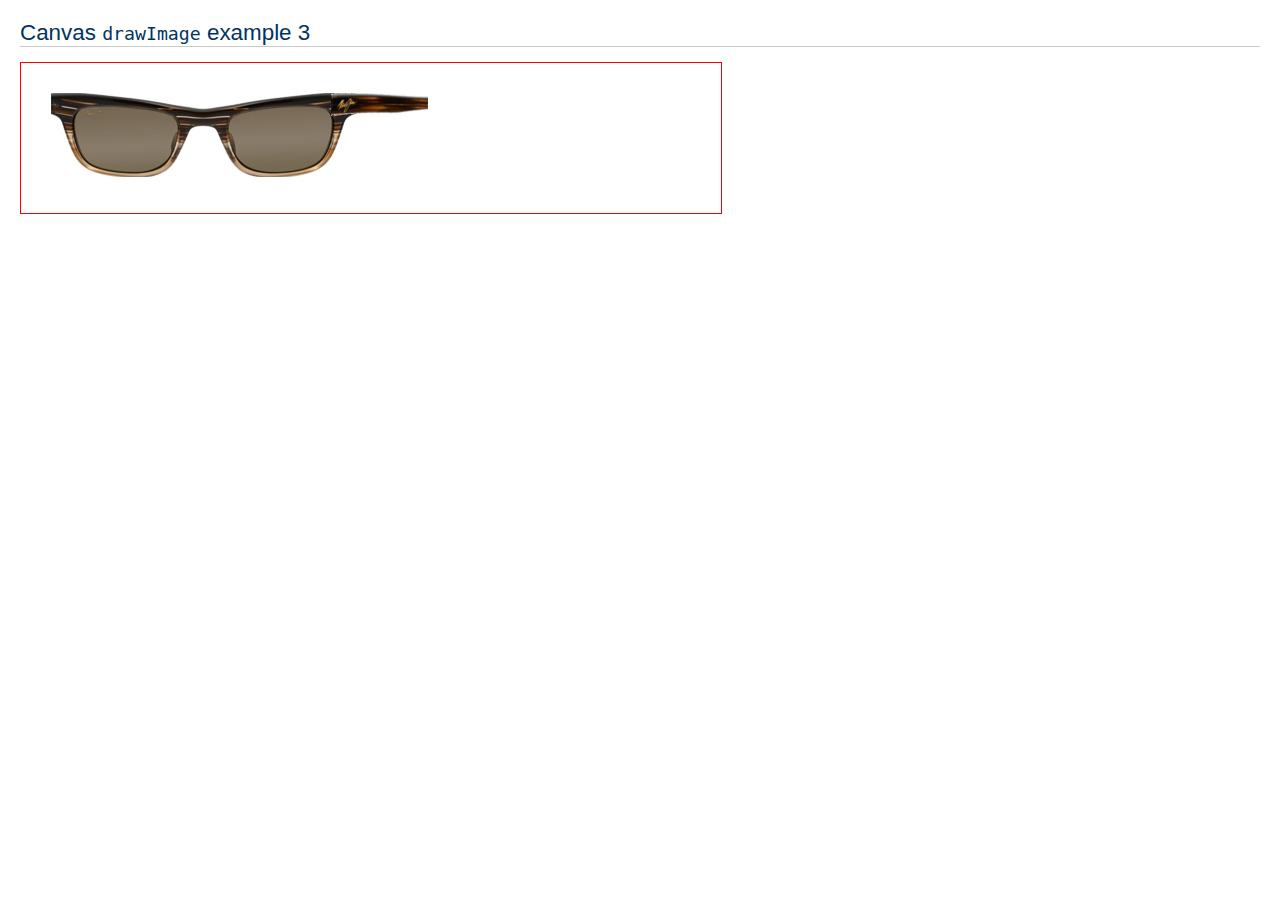
<file: index.html>
<html>
    <head>
        <title>Canvas drawImage </title>
                 
                <script type="application/x-javascript">
                    function draw() {
                        var ctx = document.getElementById('canvas').getContext('2d');
                            ctx.drawImage(document.getElementById('source'),30,30);
                            ctx.drawImage(document.getElementById('frame'),310,30);
                    }
                    </script>
        
                <style type="text/css">
                    body { margin: 20px; font-family: arial,verdana,helvetica; background: #fff;}
                    h1 { font-size: 140%; font-weight:normal; color: #036; border-bottom: 1px solid #ccc; }
                    h2 { font-size: 100%; color: #036; }
                    canvas { float: left; margin-right: 20px; margin-bottom: 20px; }
                   
                    </style>
                </head>
    <body onload="draw();">
        <div>
            <h1>Canvas <code>drawImage</code> example 3</h1>
            <canvas id="canvas" width="700" height="150" style="border:1px solid red;"></canvas>
            
            <div style="float:left;display:none;">
                                <img id="source" src="images/original images/4_c.png" width="307" height="84" alt="">
                    <img id="frame" src="images/original images/4_s.png" width="307" height="85" alt="">
                        </div>
        </div>
    </body>
</html>
</file>
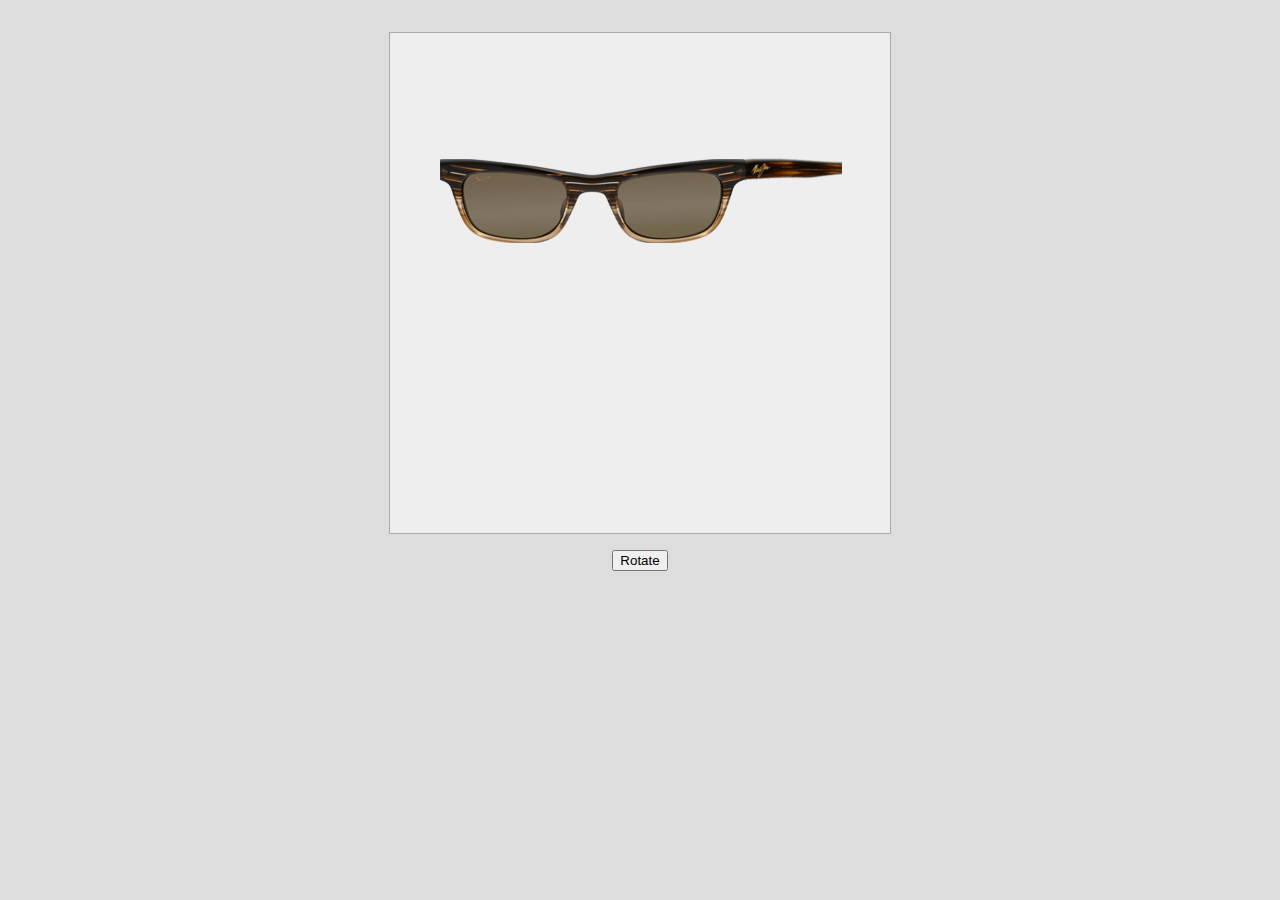
<file: index1.html>
<!DOCTYPE html>
<html lang="en"><head><meta http-equiv="Content-Type" content="text/html; charset=UTF-8">
	<title>HTML5 Canvas</title>
	<style type="text/css" media="screen">
		body { margin:2em 4em; background:#ddd; text-align:center }
		canvas { display:block; border:1px solid #aaa; margin:1em auto; background:#eee; }
        </style>
    <script type="text/javascript" src="jquery/jquery.js"></script>
    <script type="text/javascript" charset="utf-8">
        
        $(function(){
        $("#rot").click(function(){
                        rotglass();                  
          })
                   
          })   
        
		var mainCenter   = [200,124];
		var sideCenter = [ -105, 125 ];
		var main = new Image, side = new Image;
		window.onload = function(){
			c = document.getElementById('canvas');
			ctx = c.getContext('2d');
			setInterval(function(){
                        ctx.save();
                        ctx.clearRect( 0, 0, c.width, c.height );
                        
                        // Center the main on the canvas.
                        ctx.translate( c.width/2 , c.height/2 );
                        ctx.drawImage( main, -mainCenter[0], -mainCenter[1] );
                        
                        // Center the side on the canvas.
                        ctx.rotate(0*Math.PI/180);
                        ctx.drawImage( side, -sideCenter[0], -sideCenter[1] );
                        ctx.restore();
                        

                      });
           		};
        
        function rotglass()
        {
            //Center the side on the canvas.
            ctx.clearRect(0,0,c.width,c.height);
            ctx.rotate( 2*Math.PI/180);
            //ctx.drawImage(side, -sideCenter[0], -sideCenter[1] );
            //ctx.restore();
            
        }
        
		main.src = 'images/original images/4_c.png';
		side.src = 'images/original images/4_s.png';
         
        
        
        
        </script>

        </head>
    
    
    <body>
	<canvas id="canvas" height="500" width="500"></canvas>	
        
    <input type="button" name="button" id="rot" value="Rotate" />
    
</body></html>
</file>
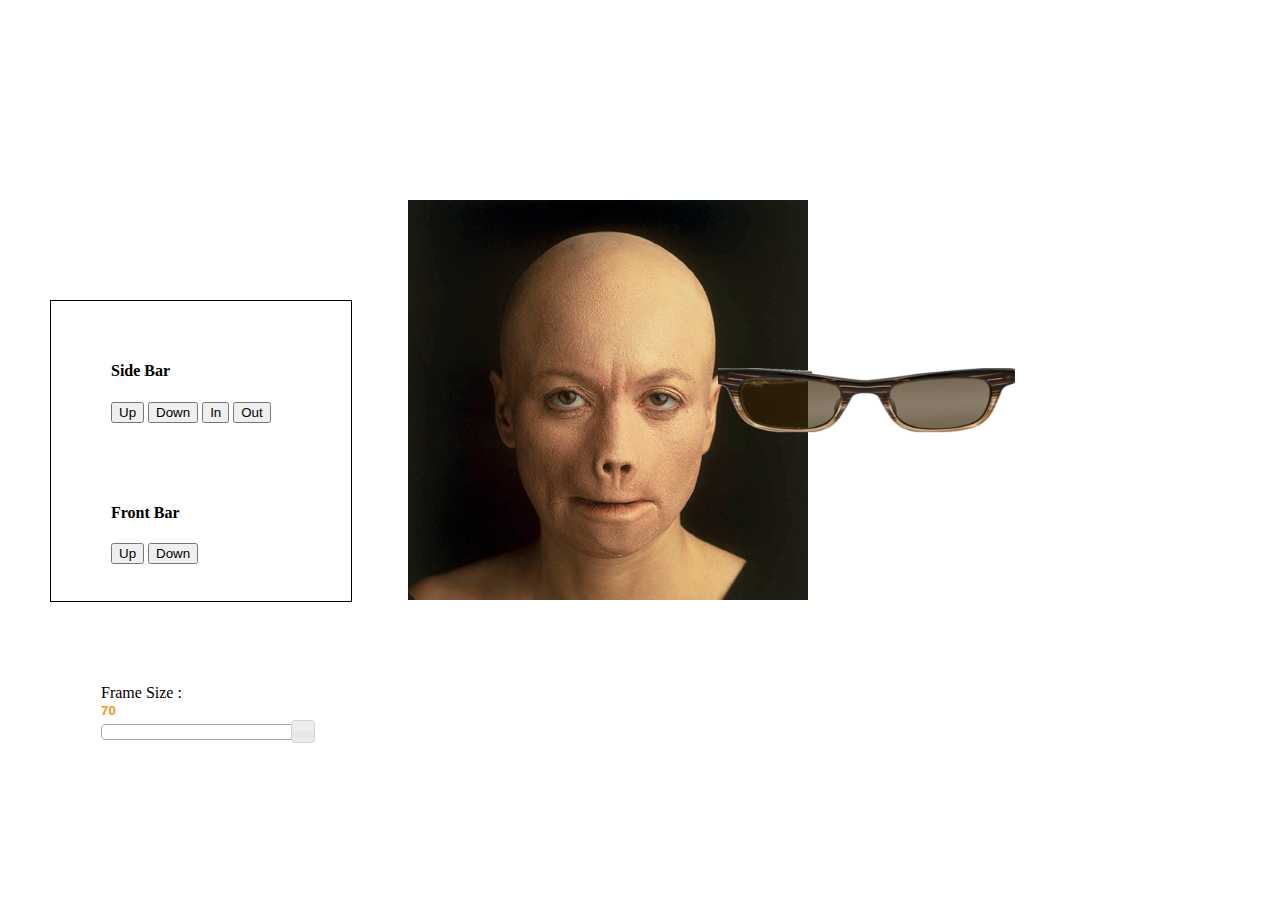
<file: practiceCanvas.html>
<html>
<head>
    <title>Practice HTML 5 Canvas</title>

    <link rel="stylesheet" type="text/css" href="css/eyeGlass.css"/>
    <link rel="stylesheet" type="text/css" href="themes/base/jquery.ui.all.css"/>

    <script type="text/javascript" src="jquery/jquery.js"></script>
    <script type="text/javascript" src="jquery/jquery-ui-1.8.19.custom.min.js"></script>
    <script type="text/javascript" src="js/globalVars.js"></script>
    <script type="text/javascript" src="js/events.js"></script>
    <script type="text/javascript" src="js/canvasFunctions.js"></script>
    <script type="text/javascript">
        $(function () {
            initCanvas();
            initImages();
            getClickEvents()
            getSliderDraggable()
        });
    </script>
</head>
<body>
<div id="content">
    <div id="specs">
        <!--<img src="images/4_c.png" id="frontBar" height="70"/>-->
        <canvas id="frontBarCanvas" width="307px" height="70px"></canvas>
        <canvas id="sideBarCanvas" width="800px" height="250px"></canvas>
    </div>
</div>

<div id="controlPanel">
    <div class="buttons">
        <h4>Side Bar</h4>
        <input type="button" class="btn btn-inverse" id="sideBarMoveUp" value="Up"/>
        <input type="button" class="btn btn-inverse" id="sideBarMoveDown" value="Down"/>
        <input type="button" class="btn btn-inverse" id="sideBarMoveIn" value="In"/>
        <input type="button" class="btn btn-inverse" id="sideBarMoveOut" value="Out"/>
    </div>
    <div class="buttons">
        <h4>Front Bar</h4>
        <input type="button" class="btn btn-inverse" id="frontBarMoveUp" value="Up"/>
        <input type="button" class="btn btn-inverse" id="frontBarMoveDown" value="Down"/>
    </div>
    <div id="adjustHeight">
        Frame Size : <input type="text" id="heightBox" style="border:0; color:#f6931f; font-weight:bold;">
    </div>
    <div id="slider">
        <div>
        </div>
</body>
</html>
</file>
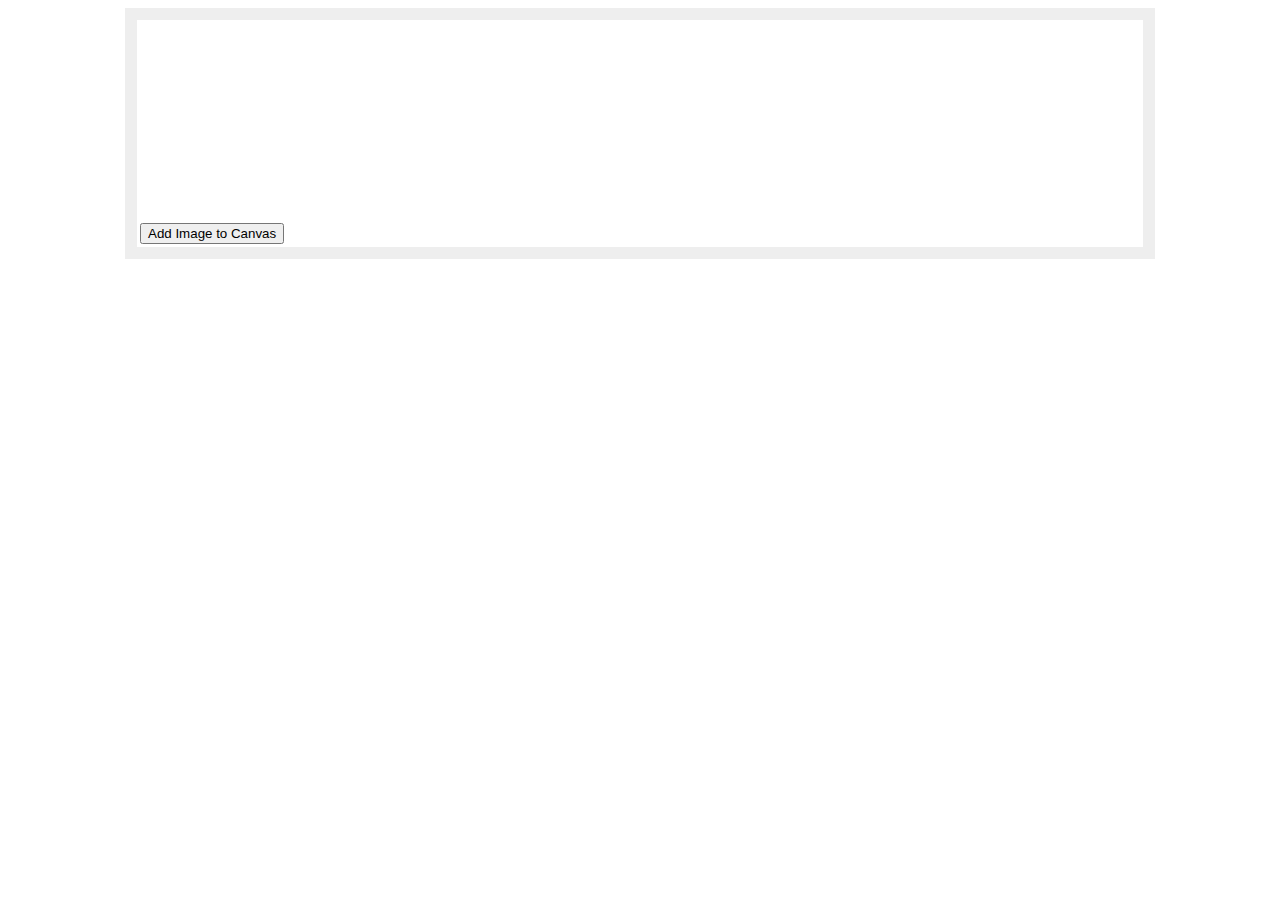
<file: test.html>
<html>
	<head>
	<title>AjaxApp.com - Add images or Draw on a Canvas using HTML 5</title>
	<style>
	body {font-family:verdana,arial;font-size:9pt;}
	</style>
	<script type="text/javascript">
	var imgNo=0;
	
	var imgs=new Array ('http://askalexia.com/wp-content/uploads/2010/08/Magicooler-scarf-150x150.jpg',
	'http://askalexia.com/wp-content/uploads/2010/08/apple_ipad_bumper-case-150x150.jpg',
	'http://askalexia.com/wp-content/uploads/2010/08/Nokia-5250-handset-150x150.jpg',
	'http://askalexia.com/wp-content/uploads/2010/08/Fly-Q200-Swivel-Phone-150x150.jpg',
	'http://askalexia.com/wp-content/uploads/2010/08/Exercise-watch-150x150.jpg');
	
	
	function addToCanvas()
	{
		if (imgNo>= imgs.length)
		{
			alert("You've reached maximum images allowed to add on this canvas!!");
			return ;
		}
	
		var drawingCanvas = document.getElementById('myDrawingCanvas');

		// Check the element is in the DOM and the browser supports canvas
		if(drawingCanvas.getContext) {
			// Initaliase a 2-dimensional drawing context
			var context = drawingCanvas.getContext('2d');

			//Canvas commands go here
			var imgObj = new Image();
			imgObj.onload = function () {			
				// Draw the image on the canvas
				var nxtWidth=10+ (imgNo*155);
				context.drawImage(imgObj, nxtWidth, 10, 150, 150);
			}
			
			// Loading an external image from askalexia.com
			imgObj.src=imgs[imgNo];
			imgNo++;
			
		}

	}
	</script>
	</head>
<body><center>
<div style="width:1000px;text-align:left;padding:3px;border:12px solid #eee;">
<canvas id="myDrawingCanvas" width="900" height="200">
<p>Your browser doesn't support canvas.</p>
</canvas>
<input type="button" value="Add Image to Canvas" onClick="addToCanvas()"/>
</div>
</center></body>
</html>
</file>
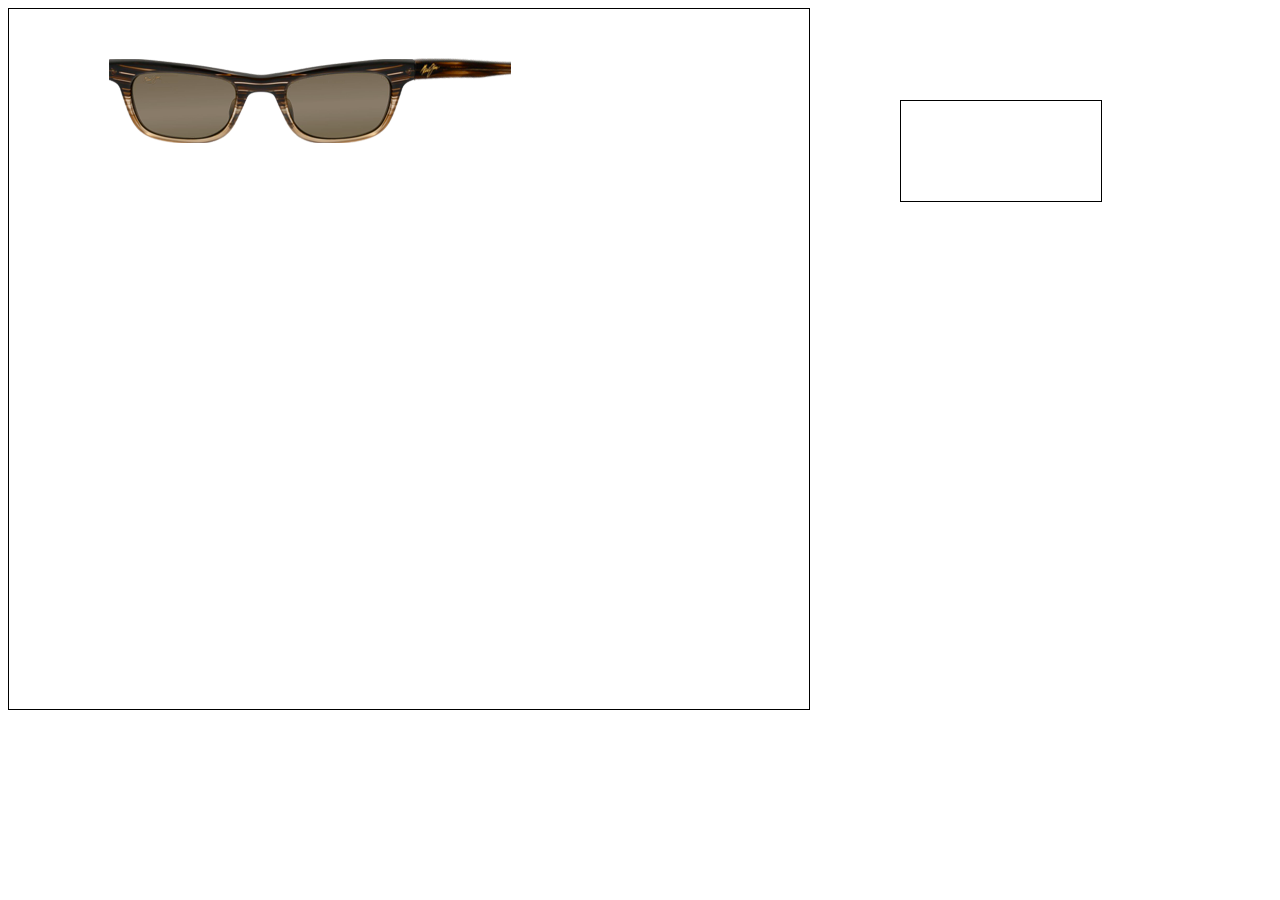
<file: testImageDrawingCanvas.html>
<html>
<head>
<title>Testing Image drawing on Canvas</title>
<script type = "text/javascript" src = "jquery/jquery.js"></script>
<script type = "text/javascript" src = "js/imageInfo.js"></script>
<script type = "text/javascript">
$(function(){
 initImages();
})

</script>
<link rel = "stylesheet" type = "text/css" href = "css/style.css" />
</head>
<body>
<canvas id="canvas" width = "800" height = "700" class = "border1px">
Canvas is not supported
</canvas>
<div id = "controlPanel" class = "border1px">
</div>
</body>
</html>
</file>
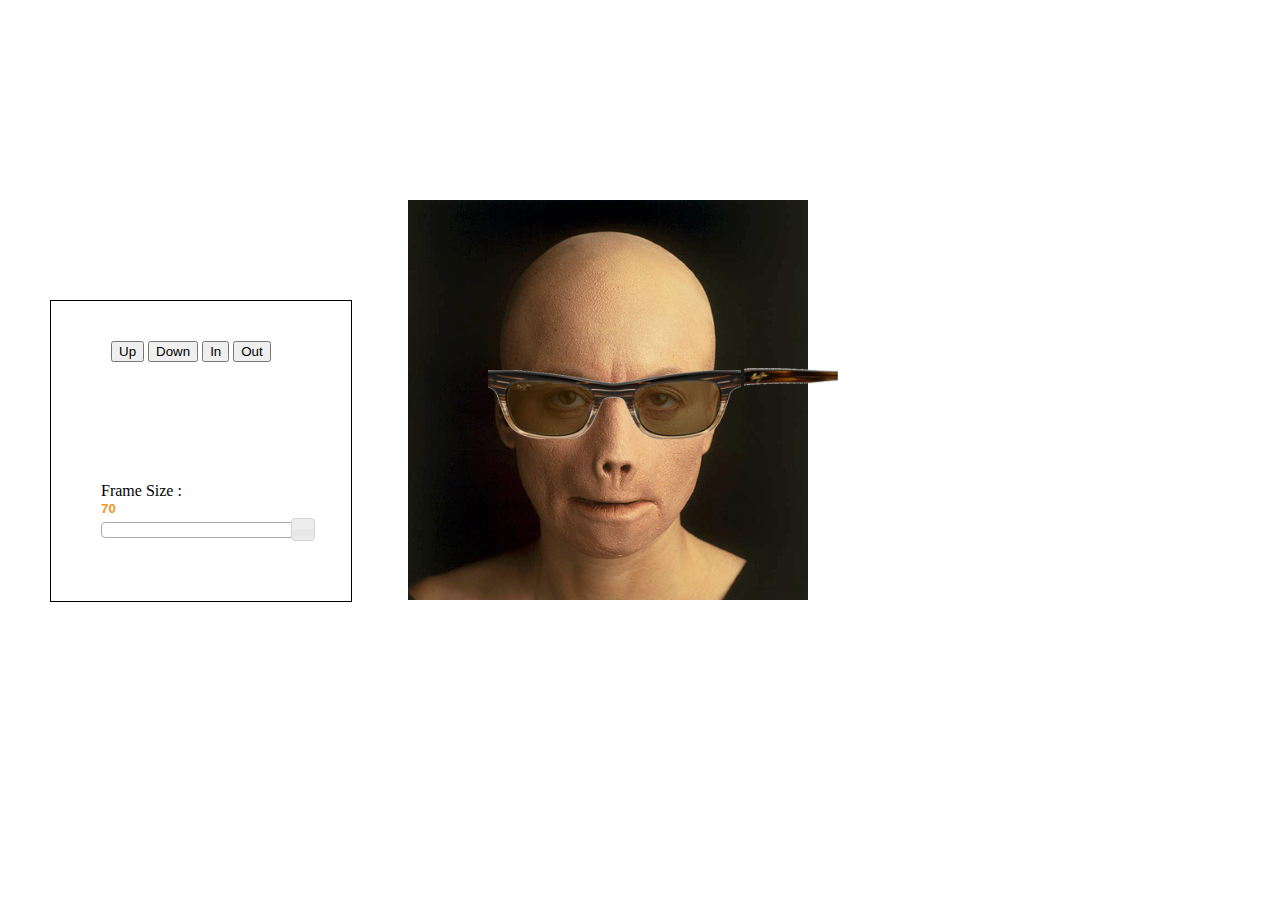
<file: working version/practiceCanvas.html>
<html>
<head>
    <title>Practice HTML 5 Canvas</title>

    <link rel="stylesheet" type="text/css" href="css/eyeGlass.css"/>
    <link rel="stylesheet" type="text/css" href="themes/base/jquery.ui.all.css"/>
    <!--link rel="stylesheet" type = "text/css" href = "bootstrap/css/bootstrap.min.css" /-->

    <script type="text/javascript" src="jquery/jquery.js"></script>
    <script type="text/javascript" src="jquery/jquery-ui-1.8.19.custom.min.js"></script>
    <script type="text/javascript" src="js/globalVars.js"></script>
    <script type="text/javascript" src="js/canvasFunctions.js"></script>
    <script type="text/javascript">
        $(function () {
            //initialise canvas
            canvas = document.getElementById("canvas");
            context = canvas.getContext("2d");
            //image object for canvas
            sideBar = new Image();
            sideBar.src = "images/4_s.png";
            sideBar.onload = function () {
                sideBarWidth = (sideBar.width - sideBarVariables.width);
                sideBarHeight = (sideBar.height - sideBarVariables.height)
                defaultImage();
            }


            $("#moveDown").click(function () {
                var angle = 0.5;
                moveDown(angle);
            })
            $("#moveUp").click(function () {
                moveUp();
            })
            $("#moveIn").click(function () {
                var reduceWidth = 230;
                var reduceHeight = 2;
                moveIn(reduceWidth, reduceHeight);
            })
            $("#moveOut").click(function () {
                moveOut();
            })

            //jquery UI Objects
            $("#specs").draggable();

            $(function () {
                $("#slider").slider({
                    value:70,
                    min:20,
                    max:70,
                    step:10,
                    slide:function (event, ui) {
                        $("#heightBox").val(ui.value);
                        console.log("Some event occured ...");
                        var getHeight = parseInt($("#heightBox").val());
                        $("#frontBar").attr("height", getHeight)
            }
        });
        $("#heightBox").val($("#slider").slider("value"));
        })
        ;


        })
    </script>
</head>
<body>
<div id="content">
    <div id="specs">
        <img src="images/4_c.png" id="frontBar" height="70"/>
        <canvas id="canvas" width="800px" height="300px"></canvas>
    </div>
</div>

<div id="controlPanel">
    <div id="buttons">
        <input type="button" class="btn btn-inverse" id="moveUp" value="Up"/>
        <input type="button" class="btn btn-inverse" id="moveDown" value="Down"/>
        <input type="button" class="btn btn-inverse" id="moveIn" value="In"/>
        <input type="button" class="btn btn-inverse" id="moveOut" value="Out"/>
    </div>
    <div id="adjustHeight">
        Frame Size : <input type="text" id="heightBox" style="border:0; color:#f6931f; font-weight:bold;">
    </div>
    <div id="slider">
        <div>
        </div>
</body>
</html>
</file>
<file: css/eyeGlass.css>
#content{
margin : 200px 0px 0px 400px;
    background: url("../images/laurie_6_4.jpg") no-repeat;
    width  : 400px;
    height : 500px;
}
#sideBarCanvas{
    margin-left: -5px;
    position: absolute;
}
#frontBar{
    margin:170px 0px 0px 80px;  
    position: relative;
}    
#controlPanel{
 border : 1px solid #000;
 width: 300px;
 height: 300px;
 position: absolute;
 left: 50px;
 top: 300px;
}

#slider{
margin:5px 30px 0px 50px;
width: 200px;
}

#adjustHeight{
margin:100px 30px 0px 50px;
}

#heightBox{
margin : 0px 0px 0px -2px;
}

.buttons{
margin : 20px 0px 0px 40px;
padding : 20px;
}
</file>
<file: css/style.css>
.border1px{
border : 1px solid #000;
}

#controlPanel{
position : absolute;
left : 900px;
top : 100px;
width : 200px;
height : 100px;
}
</file>
<file: working version/css/eyeGlass.css>
#content{
margin : 200px 0px 0px 400px;
    background: url("../images/laurie_6_4.jpg") no-repeat;
    width  : 400px;
    height : 500px;
}
#canvas{	
    margin-left: -5px;
    position: absolute;
}
#frontBar{
    margin:170px 0px 0px 80px;  
    position: relative;
}    
#controlPanel{
 border : 1px solid #000;
 width: 300px;
 height: 300px;
 position: absolute;
 left: 50px;
 top: 300px;
}

#slider{
margin:5px 30px 0px 50px;
width: 200px;
}

#adjustHeight{
margin:100px 30px 0px 50px;
}

#heightBox{
margin : 0px 0px 0px -2px;
}

#buttons{
margin : 20px 0px 0px 40px;
padding : 20px;
}
</file>
